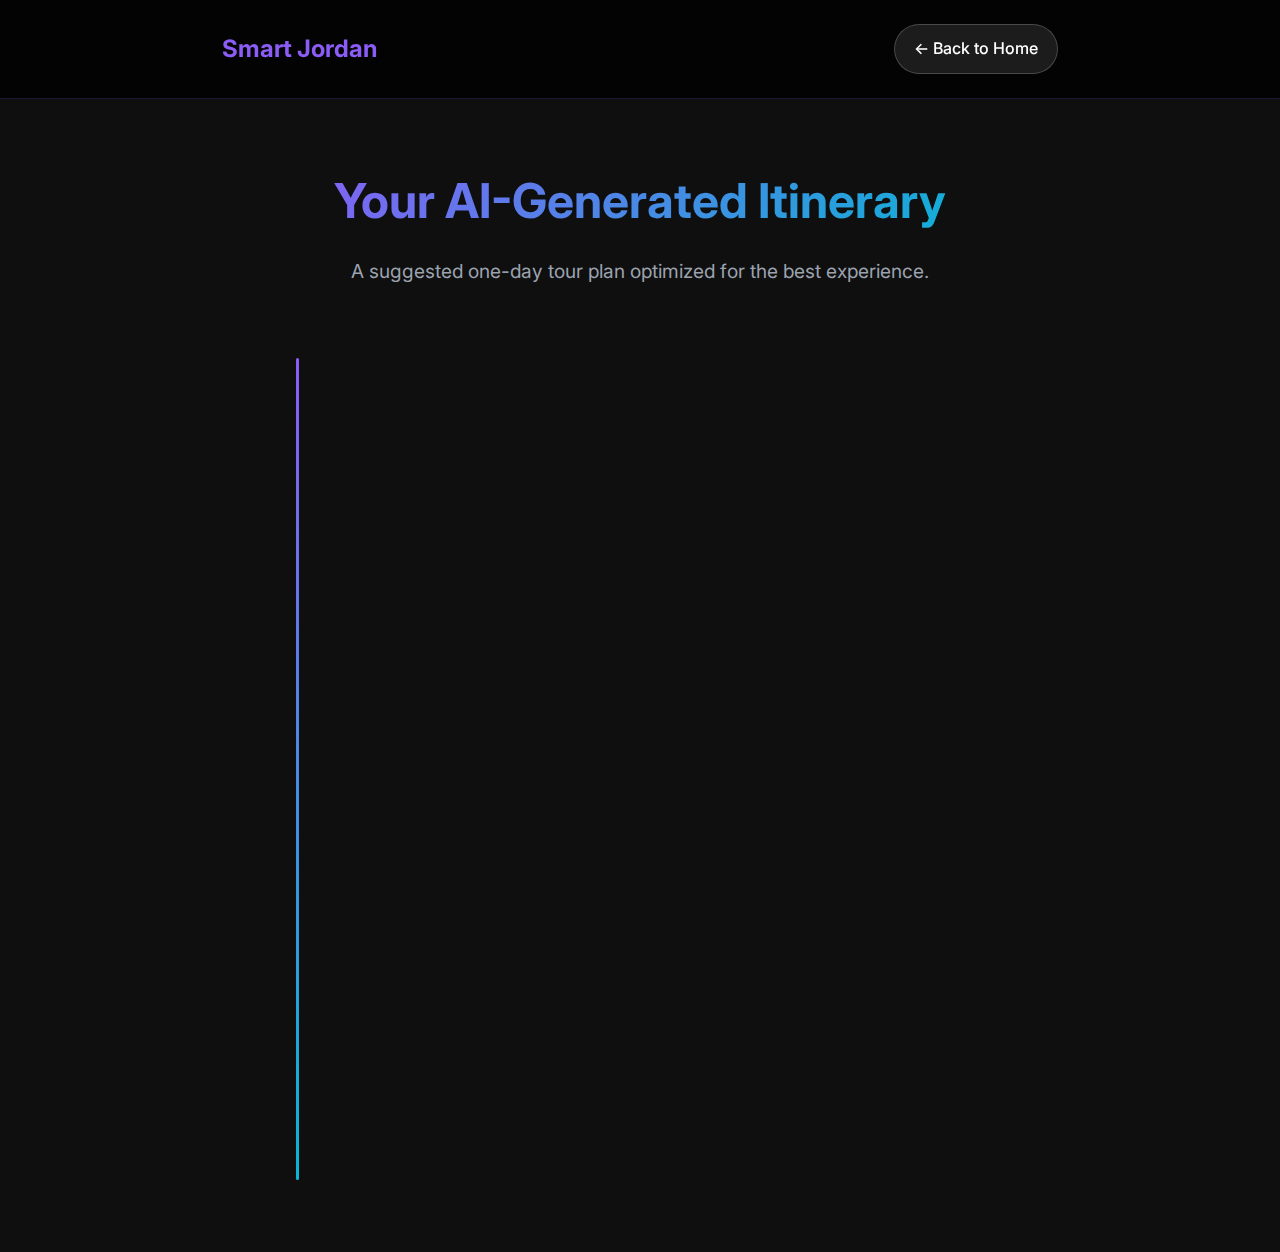
<file: frontend/public/itinerary.html>
<!DOCTYPE html>
<html lang="en">
<head>
    <meta charset="UTF-8">
    <meta name="viewport" content="width=device-width, initial-scale=1.0">
    <title>Your Smart Tour Plan - Smart Jordan</title>
    <link rel="preconnect" href="https://fonts.googleapis.com">
    <link rel="preconnect" href="https://fonts.gstatic.com" crossorigin>
    <link href="https://fonts.googleapis.com/css2?family=Inter:wght@300;400;500;600;700&display=swap" rel="stylesheet">
    <style>
        * {
            margin: 0;
            padding: 0;
            box-sizing: border-box;
        }

        body {
            font-family: 'Inter', sans-serif;
            line-height: 1.6;
            color: #ffffff;
            background: #0f0f10;
            min-height: 100vh;
        }

        .header {
            background: rgba(0, 0, 0, 0.8);
            backdrop-filter: blur(16px);
            padding: 1.5rem 0;
            border-bottom: 1px solid rgba(139, 92, 246, 0.2);
            text-align: center;
        }
        
        .header-container {
             max-width: 900px;
             margin: 0 auto;
             padding: 0 2rem;
             display: flex;
             justify-content: space-between;
             align-items: center;
        }
        
        .logo {
            font-size: 1.5rem;
            font-weight: 700;
            color: #8b5cf6;
            text-decoration: none;
        }
        
        .back-btn {
            background: rgba(255, 255, 255, 0.1);
            border: 1px solid rgba(255, 255, 255, 0.2);
            color: white;
            padding: 0.7rem 1.2rem;
            border-radius: 25px;
            text-decoration: none;
            font-weight: 500;
            transition: all 0.3s ease;
        }
        
        .back-btn:hover {
            background: rgba(139, 92, 246, 0.3);
            border-color: #8b5cf6;
        }

        .main {
            padding: 4rem 0;
        }

        .container {
            max-width: 800px;
            margin: 0 auto;
            padding: 0 2rem;
        }

        .page-title {
            text-align: center;
            font-size: clamp(2rem, 5vw, 3rem);
            font-weight: 700;
            margin-bottom: 1rem;
            background: linear-gradient(135deg, #8b5cf6, #06b6d4);
            -webkit-background-clip: text;
            -webkit-text-fill-color: transparent;
        }

        .page-subtitle {
            text-align: center;
            font-size: 1.2rem;
            color: #9ca3af;
            margin-bottom: 4rem;
        }

        .timeline-container {
            position: relative;
        }

        .timeline-line {
            position: absolute;
            left: 1.5rem;
            top: 0.5rem;
            bottom: 0.5rem;
            width: 3px;
            background: linear-gradient(to bottom, #8b5cf6, #06b6d4);
            border-radius: 2px;
        }

        .timeline-item {
            position: relative;
            padding-left: 5rem;
            margin-bottom: 3rem;
            opacity: 0;
            transform: translateY(20px);
            animation: fadeIn 0.6s ease-out forwards;
        }
        
        .timeline-item:last-child {
            margin-bottom: 0;
        }
        
        .timeline-item:nth-child(1) { animation-delay: 0.1s; }
        .timeline-item:nth-child(2) { animation-delay: 0.2s; }
        .timeline-item:nth-child(3) { animation-delay: 0.3s; }
        .timeline-item:nth-child(4) { animation-delay: 0.4s; }

        .timeline-dot {
            position: absolute;
            left: 0.75rem;
            top: 0.25rem;
            width: 1.5rem;
            height: 1.5rem;
            background: #0f0f10;
            border: 3px solid #8b5cf6;
            border-radius: 50%;
            z-index: 10;
            box-shadow: 0 0 15px rgba(139, 92, 246, 0.5);
        }

        .timeline-content {
            background: rgba(31, 41, 55, 0.4);
            border-radius: 12px;
            padding: 1.5rem;
            border: 1px solid rgba(75, 85, 99, 0.3);
            transition: all 0.3s cubic-bezier(0.4, 0, 0.2, 1);
        }

        .timeline-content:hover {
            transform: translateY(-5px);
            border-color: rgba(139, 92, 246, 0.5);
        }

        .timeline-time {
            color: #06b6d4;
            font-weight: 600;
            margin-bottom: 0.5rem;
            font-size: 0.9rem;
        }
        
        .timeline-title {
            font-size: 1.3rem;
            font-weight: 600;
            color: #ffffff;
            margin-bottom: 0.5rem;
        }

        .timeline-description {
            color: #d1d5db;
        }

        @keyframes fadeIn {
            to { opacity: 1; transform: translateY(0); }
        }
    </style>
</head>
<body>
    <header class="header">
         <div class="header-container">
            <a href="index.html" class="logo">Smart Jordan</a>
            <a href="index.html" class="back-btn">← Back to Home</a>
        </div>
    </header>

    <main class="main">
        <div class="container">
            <h1 class="page-title">Your AI-Generated Itinerary</h1>
            <p class="page-subtitle">A suggested one-day tour plan optimized for the best experience.</p>

            <div class="timeline-container">
                <div class="timeline-line"></div>
                
                <div class="timeline-item">
                    <div class="timeline-dot"></div>
                    <div class="timeline-content">
                        <p class="timeline-time">09:00 AM</p>
                        <h3 class="timeline-title">🏨 Arrive at Hotel</h3>
                        <p class="timeline-description">Check in and receive your smart travel kit with IoT sensors and AR devices for enhanced exploration.</p>
                    </div>
                </div>

                <div class="timeline-item">
                    <div class="timeline-dot"></div>
                    <div class="timeline-content">
                        <p class="timeline-time">10:30 AM</p>
                        <h3 class="timeline-title">🏙️ Explore Downtown Amman</h3>
                        <p class="timeline-description">Discover Amman's vibrant downtown with our AI-guided walking tour, featuring the Roman Theatre and bustling souks.</p>
                    </div>
                </div>

                <div class="timeline-item">
                    <div class="timeline-dot"></div>
                    <div class="timeline-content">
                        <p class="timeline-time">02:00 PM</p>
                        <h3 class="timeline-title">🏛️ Visit Archaeological Site</h3>
                        <p class="timeline-description">Experience Petra's magnificence with AR visualization showing how the ancient city looked 2000 years ago.</p>
                    </div>
                </div>

                <div class="timeline-item">
                    <div class="timeline-dot"></div>
                    <div class="timeline-content">
                        <p class="timeline-time">07:00 PM</p>
                        <h3 class="timeline-title">🍽️ Night Food Market</h3>
                        <p class="timeline-description">Savor authentic Jordanian cuisine at local food markets with AI-powered recommendations based on your preferences.</p>
                    </div>
                </div>
            </div>
        </div>
    </main>
</body>
</html>
</file>
